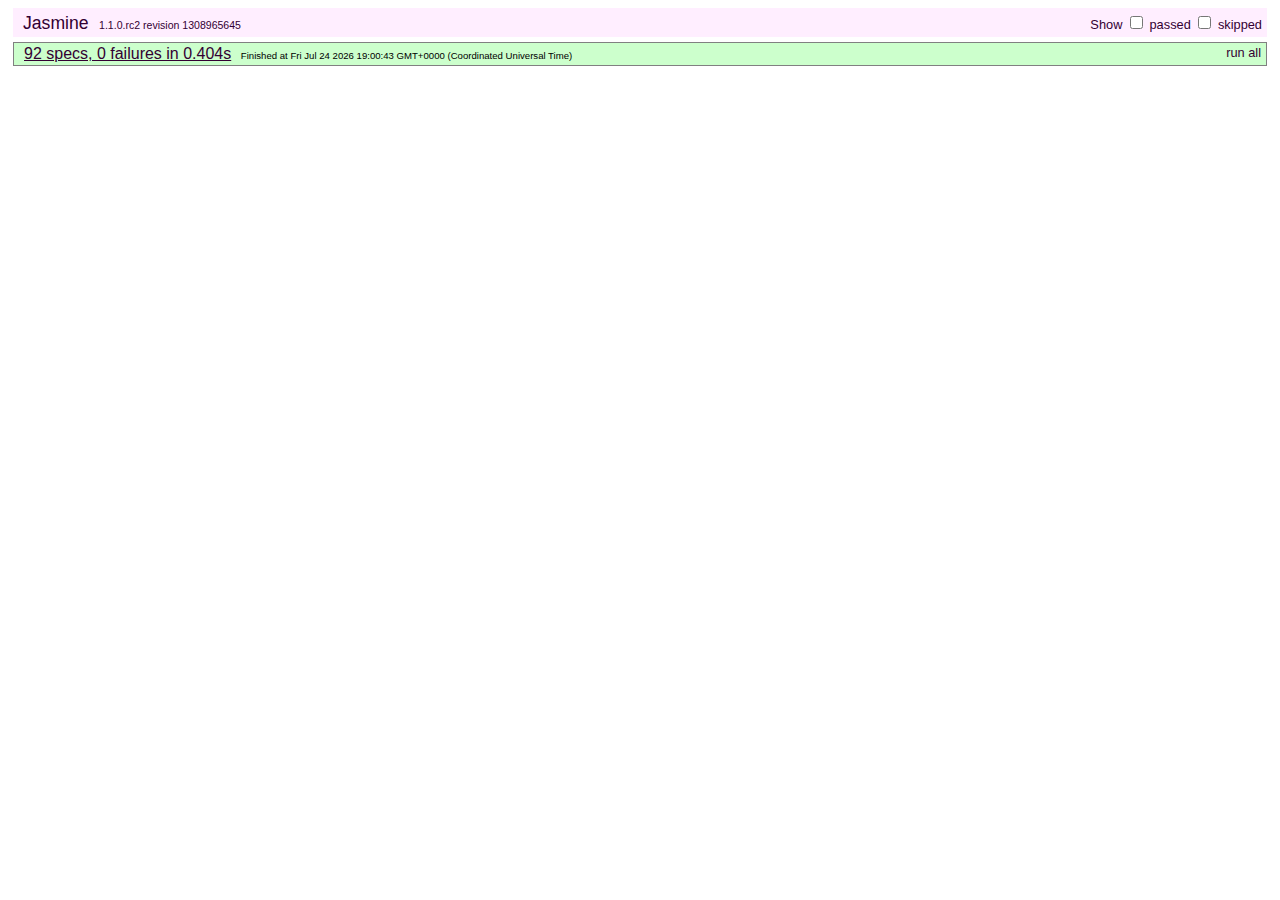
<file: test/index.html>
<!DOCTYPE HTML PUBLIC "-//W3C//DTD HTML 4.01 Transitional//EN"
  "http://www.w3.org/TR/html4/loose.dtd">
<html>
<head>
	<title>deck.js - Jasmine Test Runner</title>
	<link rel="stylesheet" type="text/css" href="lib/jasmine.css">
	<script type="text/javascript" src="../modernizr.custom.js"></script>
	<script type="text/javascript" src="lib/jasmine.js"></script>
	<script type="text/javascript" src="lib/jasmine-html.js"></script>
	<script src="../jquery-1.7.min.js"></script>
	<script type="text/javascript" src="lib/jasmine-jquery.js"></script>

	<!-- include source files here... -->
	<script type="text/javascript" src="../core/deck.core.js"></script>
	<script type="text/javascript" src="../extensions/hash/deck.hash.js"></script>
	<script type="text/javascript" src="../extensions/menu/deck.menu.js"></script>
	<script type="text/javascript" src="../extensions/goto/deck.goto.js"></script>
	<script type="text/javascript" src="../extensions/status/deck.status.js"></script>
	<script type="text/javascript" src="../extensions/navigation/deck.navigation.js"></script>
	<script type="text/javascript" src="../extensions/scale/deck.scale.js"></script>

	<!-- include spec files here... -->
	<script type="text/javascript" src="settings.js"></script>
	<script type="text/javascript" src="spec.core.js"></script>
	<script type="text/javascript" src="spec.menu.js"></script>
	<script type="text/javascript" src="spec.goto.js"></script>
	<script type="text/javascript" src="spec.navigation.js"></script>
	<script type="text/javascript" src="spec.hash.js"></script>
	<script type="text/javascript" src="spec.status.js"></script>
	<script type="text/javascript" src="spec.scale.js"></script>
</head>

<body>
<script type="text/javascript">
	jasmine.getEnv().addReporter(new jasmine.TrivialReporter());
	jasmine.getEnv().execute();
</script>
</body>
</html>
</file>
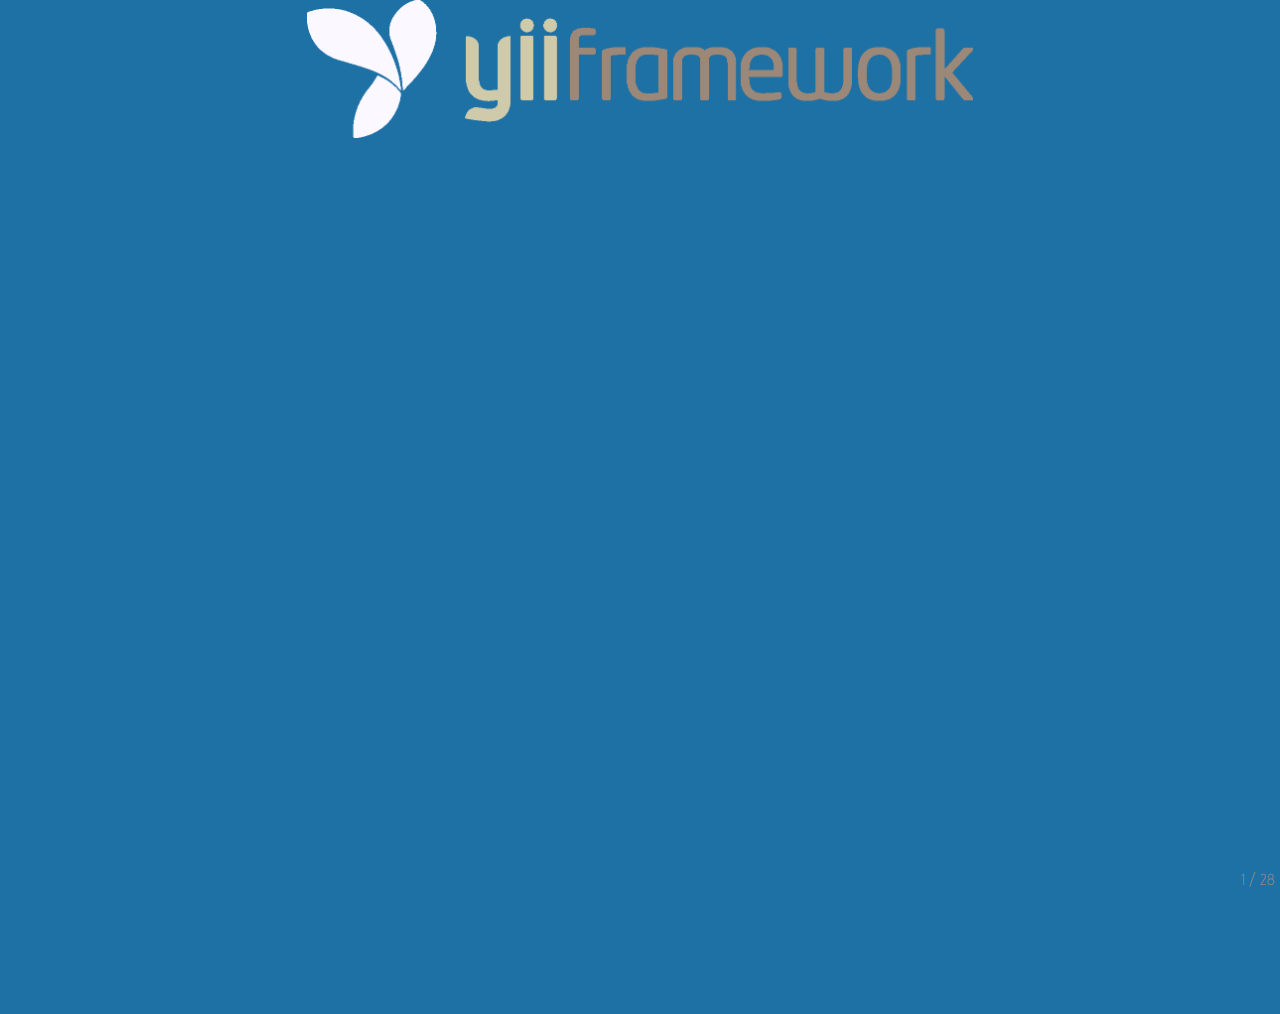
<file: introduction/index.02.html>
<!DOCTYPE html>
<!--[if lt IE 7]> <html class="no-js ie6" lang="en"> <![endif]-->
<!--[if IE 7]>    <html class="no-js ie7" lang="en"> <![endif]-->
<!--[if IE 8]>    <html class="no-js ie8" lang="en"> <![endif]-->
<!--[if gt IE 8]><!-->  <html class="no-js" lang="en"> <!--<![endif]-->
<head>
	<meta charset="utf-8">
	<meta http-equiv="X-UA-Compatible" content="IE=edge,chrome=1">
	
	<title>Getting Started with deck.js</title>
	
	<meta name="description" content="A jQuery library for modern HTML presentations">
	<meta name="author" content="Caleb Troughton">
	<meta name="viewport" content="width=1024, user-scalable=no">
	<link href='http://fonts.googleapis.com/css?family=Advent+Pro:400,700' rel='stylesheet' type='text/css'>
	<!-- Core and extension CSS files -->
	<link rel="stylesheet" href="../core/deck.core.css">
	<link rel="stylesheet" href="../extensions/goto/deck.goto.css">
	<link rel="stylesheet" href="../extensions/menu/deck.menu.css">
	<link rel="stylesheet" href="../extensions/navigation/deck.navigation.css">
	<link rel="stylesheet" href="../extensions/status/deck.status.css">
	<link rel="stylesheet" href="../extensions/hash/deck.hash.css">
	
	<!-- Style theme. More available in /themes/style/ or create your own. -->
	<link rel="stylesheet" href="../themes/style/yii.css">
	
	<!-- Transition theme. More available in /themes/transition/ or create your own. -->
	<link rel="stylesheet" href="../themes/transition/horizontal-slide.css">
	
	<script src="../modernizr.custom.js"></script>
</head>

<body class="deck-container">

<!-- Begin slides -->
<section class="slide red" id="title-slide">
    <img src="../yii-bw-inthemix.png" alt="Yii framework" id="logo" />
</section>

<section class="slide red" id="four-to-the-floor">
    <h2>PHP5 framework best for developing Web 2 Applications</h2>
	<ul class="heavy">
		<li>MVC</li>
		<li>OOP</li>
		<li>DRY</li>
        <li>BSD</li>
	</ul>
</section>

<section class="slide oil" id="history">
    <h2>Historic</h2>
    <h3>Progress</h3>
    <ul class="small">
        <li>1.0, December 3, 2008</li>
        <li>1.1.0, January 10, 2010</li>
        <li>2.0 Alpha verions, ~March 2012</li>
    </ul>
    <div class="slide" style="margin-top: 2em;">
        <h3>Development team</h3>
        <ul class="small">
            <li>7 members</li>
            <li>~50 Translator (+15 languages)</li>
        </ul>
    </div>
</section>

<section class="slide" id="good-parts">
	<h2>Another PHP framework...</h2>
    <ul class="medium">
        <li class="slide">Prado</li>
        <li class="slide">Ruby on Rails</li>
        <li class="slide">Symfony</li>
        <li class="slide">Joomla</li>
        <li class="slide">Java, C#</li>
    </ul>
</section>

<section class="slide" id="features">
	<h2>Everybody <span class="white">&#10084;</span> features!!!</h2>
    <ul class="small">
        <li>DAO, AR, DB Migration</li>
        <li>jQuery integration</li>
        <li>RBAC</li>
        <li>I18N, L10N</li>
        <li>Cache</li>
        <li>Error, Log</li>
        <li>Security</li>
        <li>PHPUnit &amp; Selenium</li>
        <li>Code generation</li>
    </ul>
</section>

<section class="slide" id="bootstrap">
    <h2>Bootstrap</h2>
	<pre><code>http://example.com/<span class="h-index">index.php</span><span class="h-request">?r=<span class="h-controller">post</span>/<span class="h-action">show</span>&id=1</span> <span class="h-url">(http://www.example.com<span class="h-request">/yii-rocks</span>)</span></pre></code>
    <div class="medium">
        <div class="slide box" id="index"><span>index</span><span class="helper" style="margin-left:0px;">.php</span></div>
        <div class="slide box" id="application">
            <div class="head">app<span class="more"> &lt;&nbsp; </span></div>
            <div class="slide helper" id="request">request</div>
            <div class="slide helper" id="urlmanager">urlmanager</div>
        </div>
        <br/>
        <div class="slide box" id="controller">
            controller
            <ul>
            <li class="slide" id="filter">filters</li>
            <li class="slide" id="action">action</li>
            </ul>
        </div>
        <div class="slide box" id="model">model</div>
        <div class="slide box" id="view">
            <div class="head">view<span class="more">&nbsp;</span></div>
            <div class="slide helper">widget</div>
            <div class="slide helper">layout</div>
        </div>
    </div>
</section>

<!--<section class="slide" id="actionshow">
	<h2>Show <span class="blur">some</span> action</h2>
    <pre><code>public function <span class="h-action">actionShow($id)</span>
{
    <span class="h-model">$model = Post::model()-&gt;findByPk($id);</span>
    <span class="h-exception">if($model == null)
         throw new CHttpException('404', 'Post not found');</span>
    <span class="h-view">$this-&gt;render('view', array('post'=&gt;$model));</span>
}</code></pre>
    <div class="slide" id="model"></div>
    <div class="slide" id="exception"></div>
    <div class="slide" id="view"></div>
</section>-->

<section class="slide" id="community">
	<h2>You will not be alone</h2>
    <div id="resources">
        <h3>Resources</h3>
        <ul class="medium">
            <li>Forum</li>
            <li>Freenode #yii</li>
            <li>Wiki</li>
            <li>Podcast</li>
        </ul>
    </div>
    <br/>
    <div class="slide" id="quotes">
        <h3>Quotes and stories</h3>
        <ul class="small">
            <li>"Community is not a help desk"</li>
            <li class="slide">"From svn to github"</li>
            <li class="slide">"There not so may examples"</li>
            <li class="slide">"Mass assigment hack on github"</li>
        </ul>
    </div>
</section>

<!-- deck.navigation snippet -->
<a href="#" class="deck-prev-link" title="Previous">&#8592;</a>
<a href="#" class="deck-next-link" title="Next">&#8594;</a>

<!-- deck.status snippet -->
<p class="deck-status">
	<span class="deck-status-current"></span>
	/
	<span class="deck-status-total"></span>
</p>

<!-- deck.goto snippet -->
<form action="." method="get" class="goto-form">
	<label for="goto-slide">Go to slide:</label>
	<input type="text" name="slidenum" id="goto-slide" list="goto-datalist">
	<datalist id="goto-datalist"></datalist>
	<input type="submit" value="Go">
</form>

<!-- deck.hash snippet -->
<a href="." title="Permalink to this slide" class="deck-permalink">#</a>


<!-- Grab CDN jQuery, with a protocol relative URL; fall back to local if offline -->
<script src="//ajax.aspnetcdn.com/ajax/jQuery/jquery-1.7.min.js"></script>
<script>window.jQuery || document.write('<script src="../jquery-1.7.min.js"><\/script>')</script>
<!--<script src="../jquery.airport-1.1.source.js"></script>-->

<!-- Deck Core and extensions -->
<script src="../core/deck.core.js"></script>
<script src="../extensions/hash/deck.hash.js"></script>
<script src="../extensions/menu/deck.menu.js"></script>
<script src="../extensions/goto/deck.goto.js"></script>
<script src="../extensions/status/deck.status.js"></script>
<script src="../extensions/navigation/deck.navigation.js"></script>

<!-- Initialize the deck -->
<script>
$(function() {
	$.deck('.slide');
    /**var bgColors = [];
    var c=0;
    $('.slide').each(function() {
        bgColors[c]=$(this).css('background-color');
        c++;
    });**/
    $(document).bind('deck.change',function(event,from,to){

    });
});
</script>

</body>
</html>
</file>
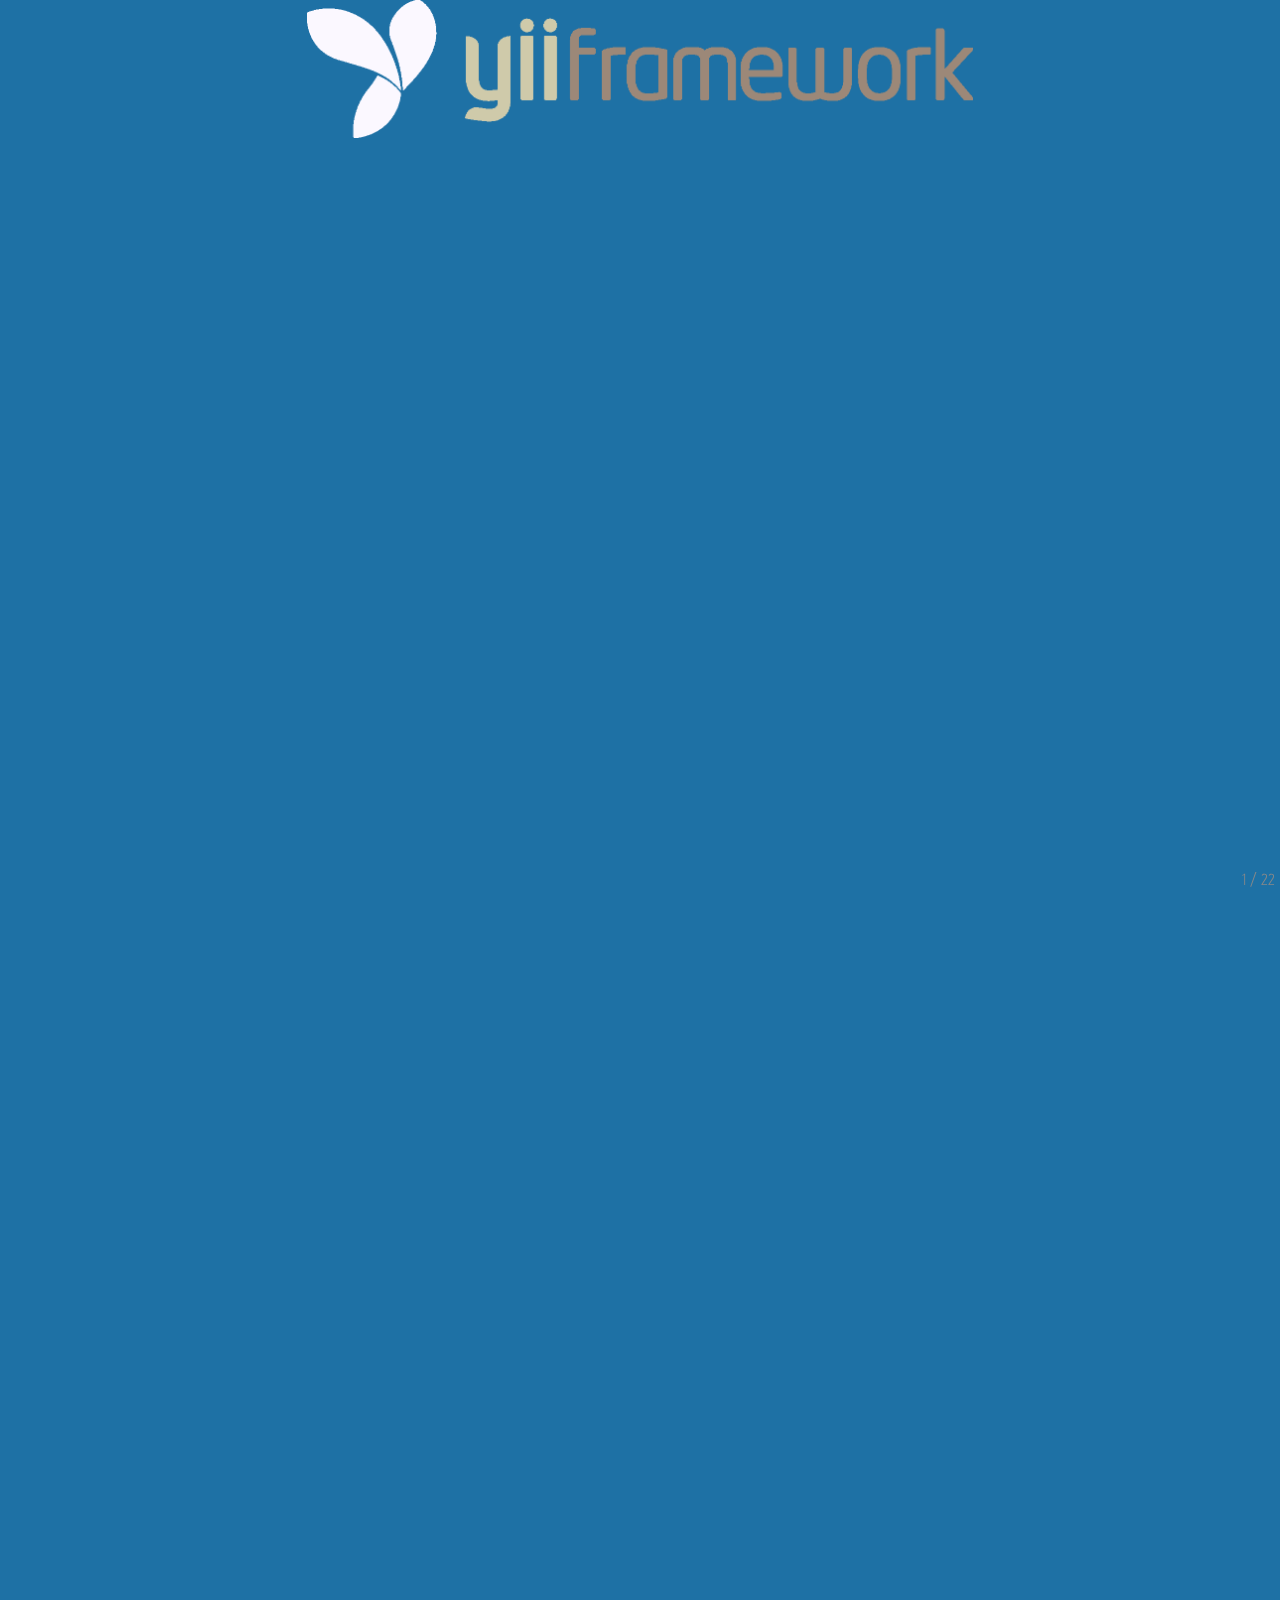
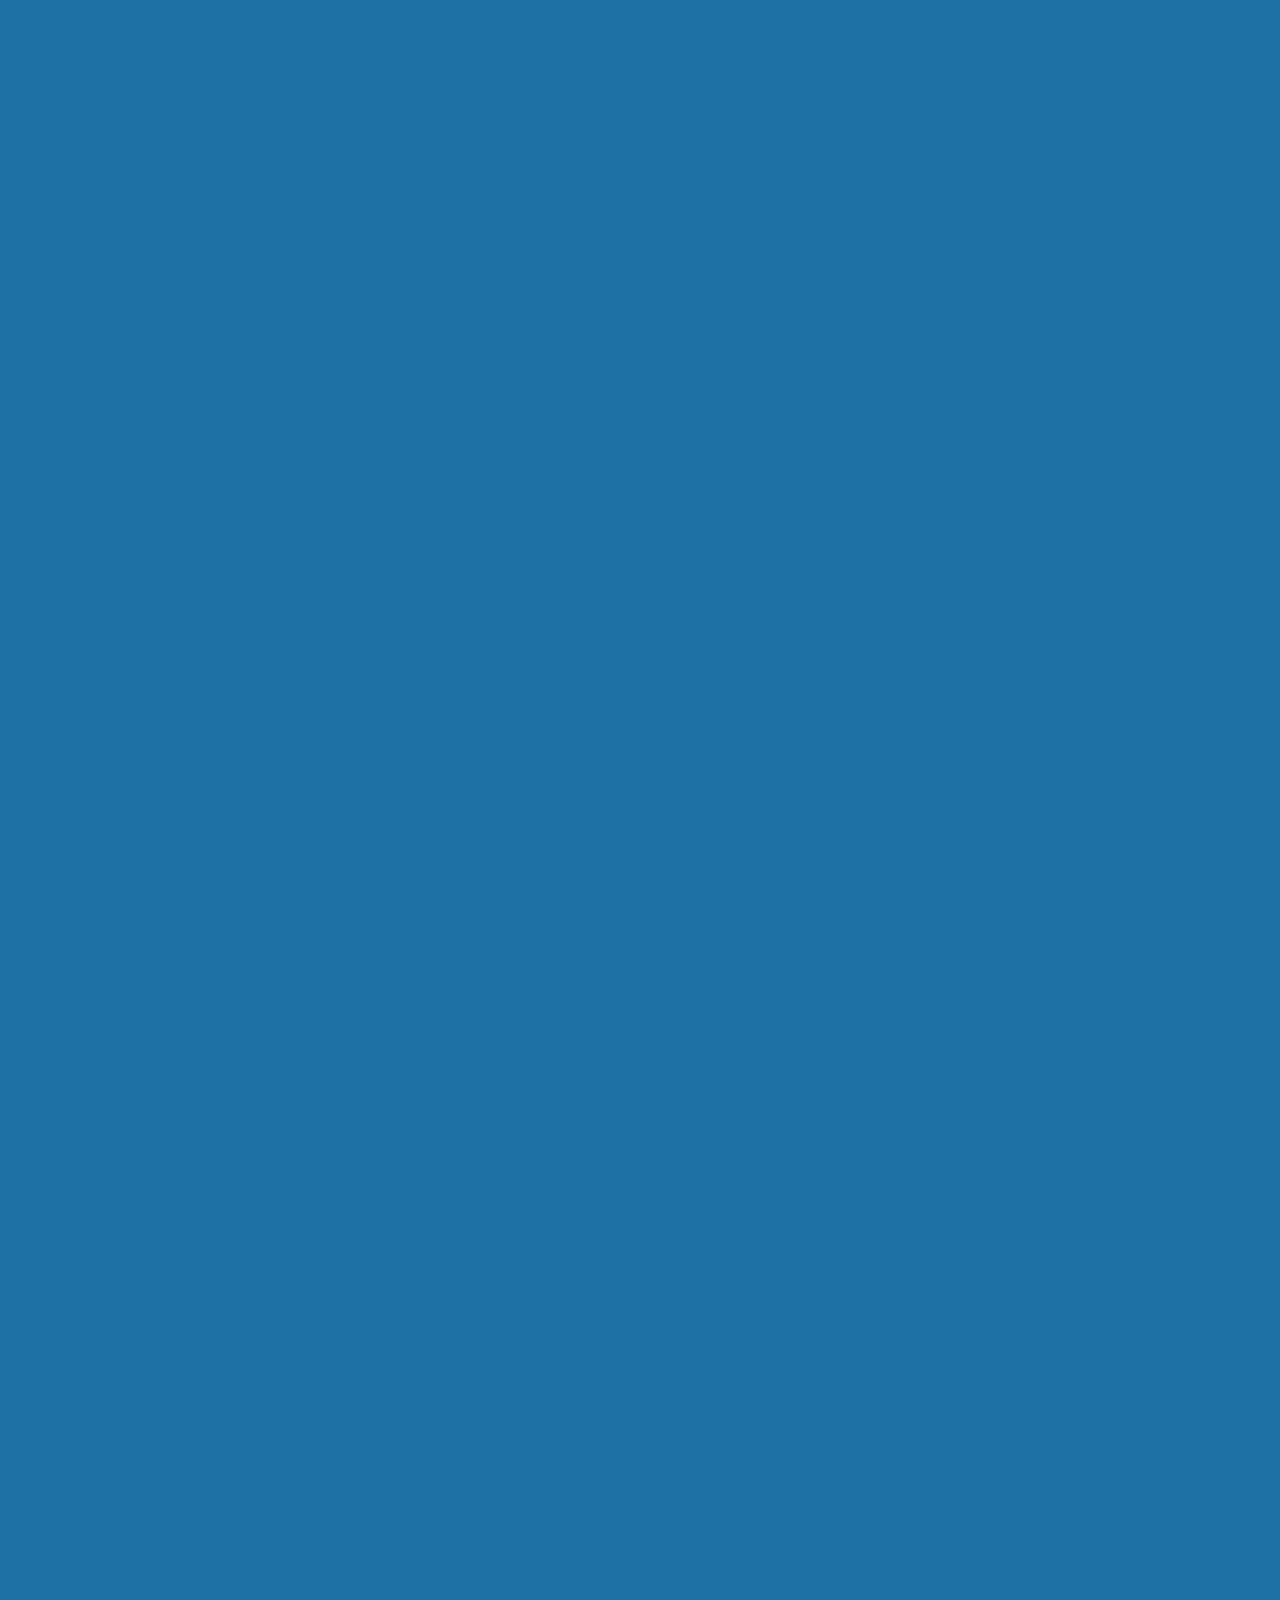
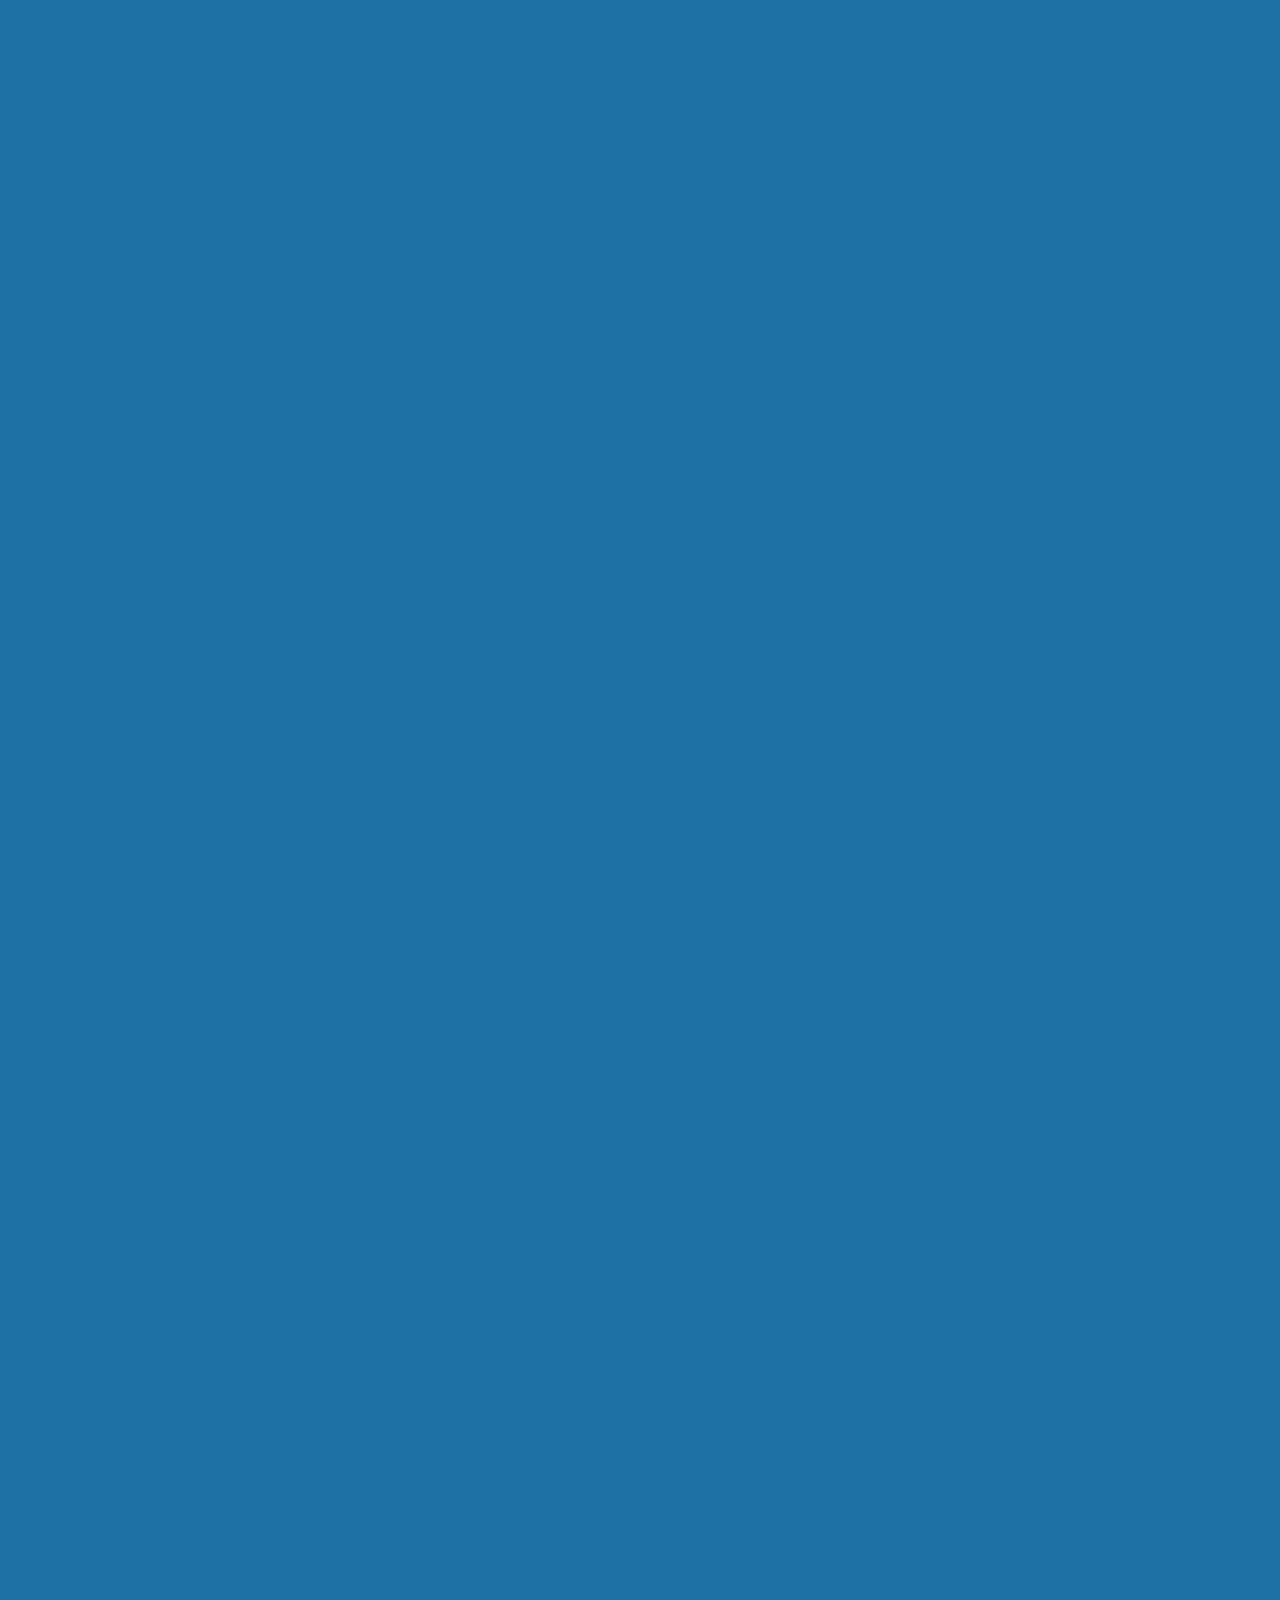
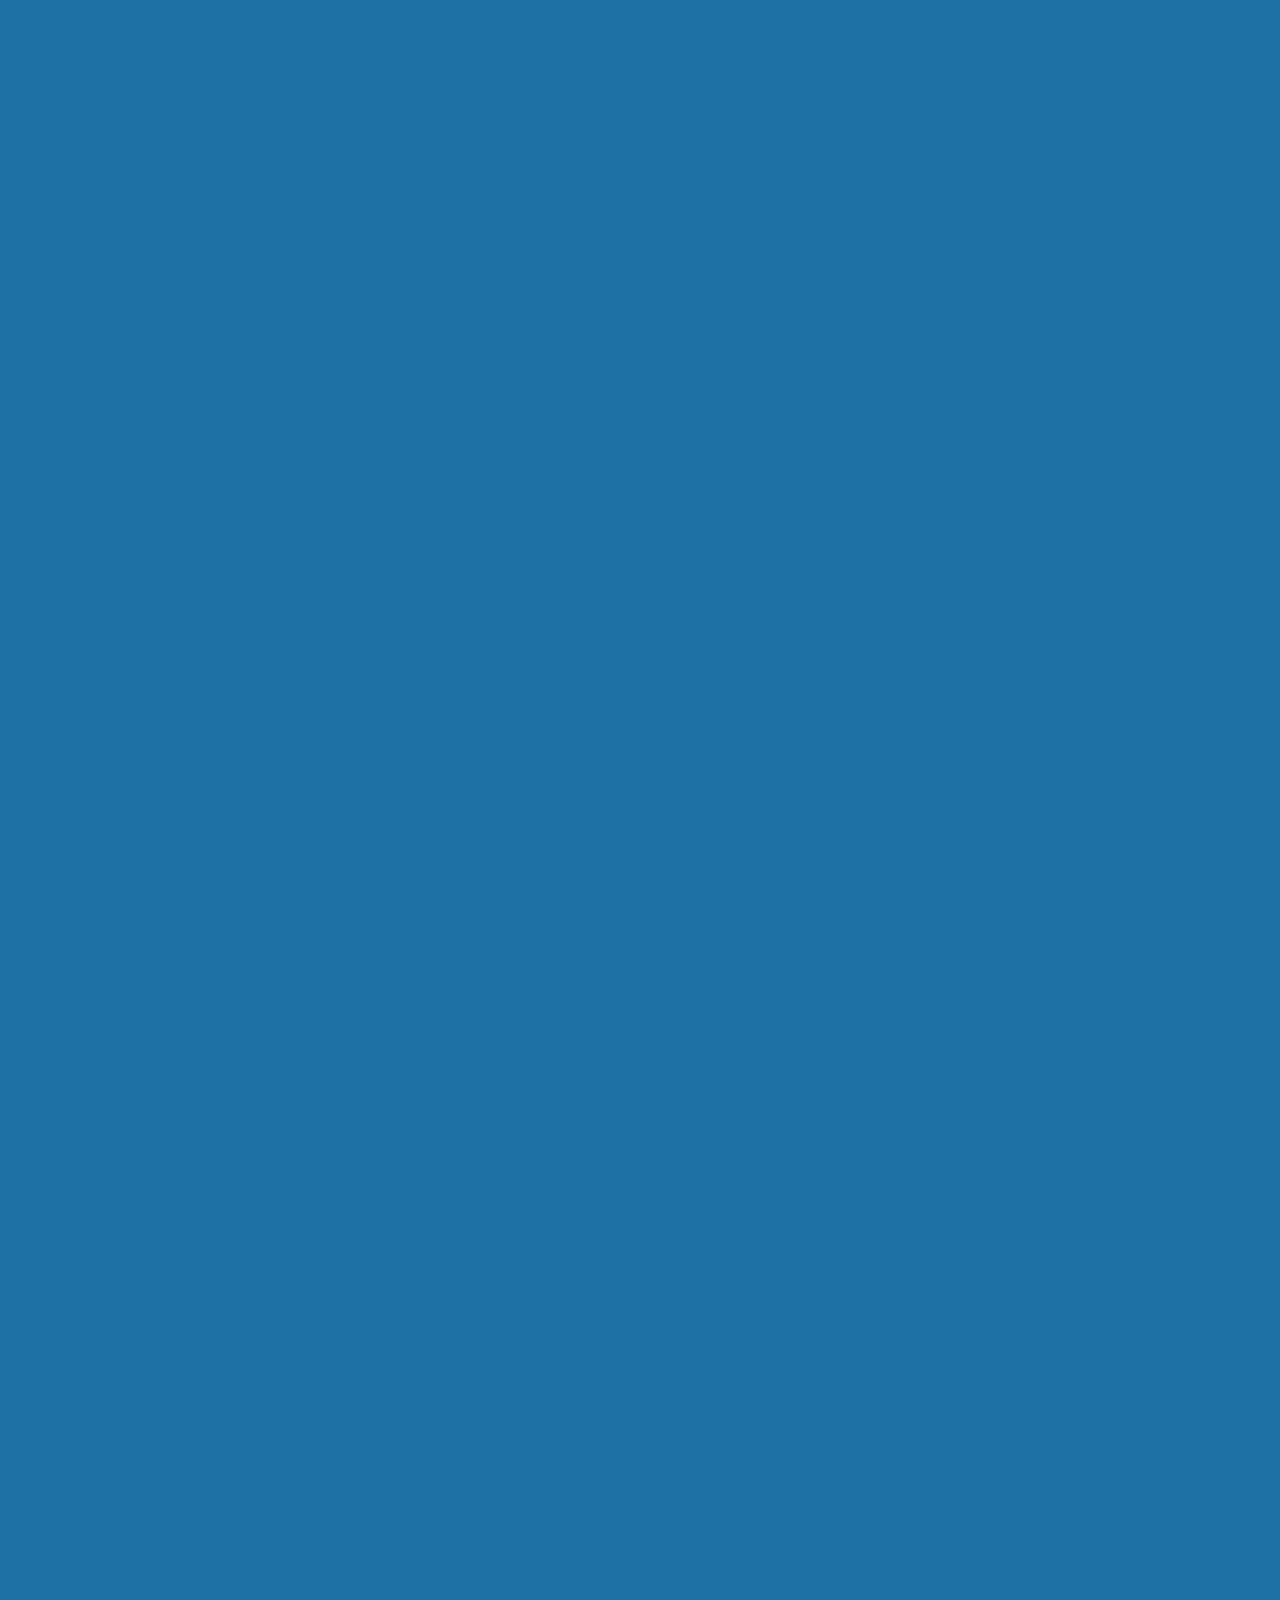
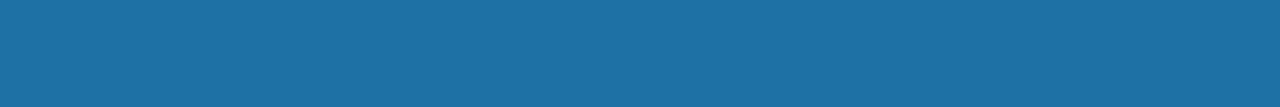
<file: introduction/index01.html>
<!DOCTYPE html>
<!--[if lt IE 7]> <html class="no-js ie6" lang="en"> <![endif]-->
<!--[if IE 7]>    <html class="no-js ie7" lang="en"> <![endif]-->
<!--[if IE 8]>    <html class="no-js ie8" lang="en"> <![endif]-->
<!--[if gt IE 8]><!-->  <html class="no-js" lang="en"> <!--<![endif]-->
<head>
	<meta charset="utf-8">
	<meta http-equiv="X-UA-Compatible" content="IE=edge,chrome=1">
	
	<title>Getting Started with deck.js</title>
	
	<meta name="description" content="A jQuery library for modern HTML presentations">
	<meta name="author" content="Caleb Troughton">
	<meta name="viewport" content="width=1024, user-scalable=no">
	<link href='http://fonts.googleapis.com/css?family=Advent+Pro:400,700' rel='stylesheet' type='text/css'>
	<!-- Core and extension CSS files -->
	<link rel="stylesheet" href="../core/deck.core.css">
	<link rel="stylesheet" href="../extensions/goto/deck.goto.css">
	<link rel="stylesheet" href="../extensions/menu/deck.menu.css">
	<link rel="stylesheet" href="../extensions/navigation/deck.navigation.css">
	<link rel="stylesheet" href="../extensions/status/deck.status.css">
	<link rel="stylesheet" href="../extensions/hash/deck.hash.css">
	
	<!-- Style theme. More available in /themes/style/ or create your own. -->
	<link rel="stylesheet" href="../themes/style/yii.css">
	
	<!-- Transition theme. More available in /themes/transition/ or create your own. -->
	<link rel="stylesheet" href="../themes/transition/horizontal-slide.css">
	
	<script src="../modernizr.custom.js"></script>
</head>

<body class="deck-container">

<!-- Begin slides -->
<section class="slide red" id="title-slide">
    <img src="../yii-bw-inthemix.png" alt="Yii framework" id="logo" />
</section>

<section class="slide red" id="four-to-the-floor">
    <h2>PHP5 framework best for developing Web 2 Applications</h2>
	<ul class="heavy">
		<li>MVC</li>
		<li>OOP</li>
		<li>DRY</li>
        <li>BSD</li>
	</ul>
</section>

<section class="slide oil" id="history">
    <h2>Historic</h2>
    <ul>
        <li>Yii 1.0 December 3, 2008</li>
        <li>Yii 1.1.0  January 10, 2010</li>
        <li>Yii 2.0 alpha verions released March 2012 (not guarantee)</li>
    </ul>
    <div>
        <h3>Development team</h3>
        <ul>
            <li>Current Development team: 7 members</li>
            <li>~50 Translator (+15 languages)</li>
        </ul>
        <h4>Priority</h4>
        <ul>
            <li>Stability</li>
            <li>Reliability</li>
            <li>Consistent style</li>
        </ul>
    </div>
</section>

<section class="slide" id="good-parts">
	<h2>Another PHP framework...</h2>
    <ul class="heavy">
        <li>Prado, the major source of ideas for Yii. (2004 nothing was out there)</li>
        <li>Ruby on Rails, Convention over configuration, active record design pattern for its ORM layer. (...)
        <li>Symfony, filter design and plug-in architecture</li>
        <li>Joomla, modular design and message translation scheme</li>
        <li>Java, C# (...) </li>
    </ul>
</section>

<section class="slide" id="features">
	<h2>Everybody loves features!!!</h2>
    <ul>
        <li>DAO, Query Builder, Active Record, DB Migration</li>
        <li>jQuery integration</li>
        <li>RBAC, Authentication and authorization.</li>
        <li>Internationalization (I18N) and localization (L10N)</li>
        <li>Layered caching scheme</li>
        <li>Error handling and logging</li>
        <li>Security</li>
        <li>Unit and functionality testing ( PPHUnit &amp; Selenium )</li>
        <li>Automatic code generation</li>
    </ul>
</section>

<section class="slide" id="bootstrap">
    <h2>Bootstrap</h2>
	<pre><code>http://example.com/<span class="h-index">index.php</span><span class="h-request">?r=<span class="h-controller">post</span>/<span class="h-action">show</span>&id=1</span> <span class="h-url">(http://www.example.com<span class="h-request">/yii-rocks</span>)</span></pre></code>
    <div class="medium">
        <div class="slide box" id="index">index.php</div>
        <div class="slide box" id="application">
            <div class="head">application<span class="more"> &lt;&nbsp; </span></div>
            <div class="slide helper" id="request">request</div>
            <div class="slide helper" id="urlmanager">urlmanager</div>
        </div>
        <div class="slide box" id="controller">
            <div>controller</div>
            <ul>
            <li class="slide" id="filter">filters</li>
            <li class="slide" id="action">action</li>
            </ul>
        </div>
        <div class="slide box" id="model">model</div>
        <div class="slide box" id="view">
            <div class="head">view<span class="more"> {&nbsp;</span></div>
            <div class="slide helper">widget</div>
            <div class="slide helper">layout</div>
        </div>
    </div>
</section>

<section class="slide" id="actionshow">
	<h2>Show <span class="blur">some</span> action</h2>
    <pre><code>public function <span class="h-action">actionShow($id)</span>
{
    <span class="h-model">$model = Post::model()-&gt;findByPk($id);</span>
    <span class="h-exception">if($model == null)
         throw new CHttpException('404', 'Post not found');</span>
    <span class="h-view">$this-&gt;render('view', array('post'=&gt;$model));</span>
}</code></pre>
    <div class="slide" id="model"></div>
    <div class="slide" id="exception"></div>
    <div class="slide" id="view"></div>
</section>

<section class="slide" id="community">
	<h2>I want you</h2>
</section>

<!-- deck.navigation snippet -->
<a href="#" class="deck-prev-link" title="Previous">&#8592;</a>
<a href="#" class="deck-next-link" title="Next">&#8594;</a>

<!-- deck.status snippet -->
<p class="deck-status">
	<span class="deck-status-current"></span>
	/
	<span class="deck-status-total"></span>
</p>

<!-- deck.goto snippet -->
<form action="." method="get" class="goto-form">
	<label for="goto-slide">Go to slide:</label>
	<input type="text" name="slidenum" id="goto-slide" list="goto-datalist">
	<datalist id="goto-datalist"></datalist>
	<input type="submit" value="Go">
</form>

<!-- deck.hash snippet -->
<a href="." title="Permalink to this slide" class="deck-permalink">#</a>


<!-- Grab CDN jQuery, with a protocol relative URL; fall back to local if offline -->
<script src="//ajax.aspnetcdn.com/ajax/jQuery/jquery-1.7.min.js"></script>
<script>window.jQuery || document.write('<script src="../jquery-1.7.min.js"><\/script>')</script>
<!--<script src="../jquery.airport-1.1.source.js"></script>-->

<!-- Deck Core and extensions -->
<script src="../core/deck.core.js"></script>
<script src="../extensions/hash/deck.hash.js"></script>
<script src="../extensions/menu/deck.menu.js"></script>
<script src="../extensions/goto/deck.goto.js"></script>
<script src="../extensions/status/deck.status.js"></script>
<script src="../extensions/navigation/deck.navigation.js"></script>

<!-- Initialize the deck -->
<script>
$(function() {
	$.deck('.slide');
    /**var bgColors = [];
    var c=0;
    $('.slide').each(function() {
        bgColors[c]=$(this).css('background-color');
        c++;
    });**/
    $(document).bind('deck.change',function(event,from,to){

    });
});
</script>

</body>
</html>
</file>
<file: test/lib/jasmine.css>
body {
  font-family: "Helvetica Neue Light", "Lucida Grande", "Calibri", "Arial", sans-serif;
}


.jasmine_reporter a:visited, .jasmine_reporter a {
  color: #303; 
}

.jasmine_reporter a:hover, .jasmine_reporter a:active {
  color: blue; 
}

.run_spec {
  float:right;
  padding-right: 5px;
  font-size: .8em;
  text-decoration: none;
}

.jasmine_reporter {
  margin: 0 5px;
}

.banner {
  color: #303;
  background-color: #fef;
  padding: 5px;
}

.logo {
  float: left;
  font-size: 1.1em;
  padding-left: 5px;
}

.logo .version {
  font-size: .6em;
  padding-left: 1em;
}

.runner.running {
  background-color: yellow;
}


.options {
  text-align: right;
  font-size: .8em;
}




.suite {
  border: 1px outset gray;
  margin: 5px 0;
  padding-left: 1em;
}

.suite .suite {
  margin: 5px; 
}

.suite.passed {
  background-color: #dfd;
}

.suite.failed {
  background-color: #fdd;
}

.spec {
  margin: 5px;
  padding-left: 1em;
  clear: both;
}

.spec.failed, .spec.passed, .spec.skipped {
  padding-bottom: 5px;
  border: 1px solid gray;
}

.spec.failed {
  background-color: #fbb;
  border-color: red;
}

.spec.passed {
  background-color: #bfb;
  border-color: green;
}

.spec.skipped {
  background-color: #bbb;
}

.messages {
  border-left: 1px dashed gray;
  padding-left: 1em;
  padding-right: 1em;
}

.passed {
  background-color: #cfc;
  display: none;
}

.failed {
  background-color: #fbb;
}

.skipped {
  color: #777;
  background-color: #eee;
  display: none;
}


/*.resultMessage {*/
  /*white-space: pre;*/
/*}*/

.resultMessage span.result {
  display: block;
  line-height: 2em;
  color: black;
}

.resultMessage .mismatch {
  color: black;
}

.stackTrace {
  white-space: pre;
  font-size: .8em;
  margin-left: 10px;
  max-height: 5em;
  overflow: auto;
  border: 1px inset red;
  padding: 1em;
  background: #eef;
}

.finished-at {
  padding-left: 1em;
  font-size: .6em;
}

.show-passed .passed,
.show-skipped .skipped {
  display: block;
}


#jasmine_content {
  position:fixed;
  right: 100%;
}

.runner {
  border: 1px solid gray;
  display: block;
  margin: 5px 0;
  padding: 2px 0 2px 10px;
}
</file>
<file: core/deck.core.css>
html {
  height: 100%;
}

.deck-container {
  position: relative;
  height: 100%;
  width: 70%;
  margin: 0 auto;
  padding: 0 48px;
  font-size: 16px;
  line-height: 1.25;
  overflow: hidden;
  /* Resets and base styles from HTML5 Boilerplate */
  /* End HTML5 Boilerplate adaptations */
}
.js .deck-container {
  visibility: hidden;
}
.ready .deck-container {
  visibility: visible;
}
.touch .deck-container {
  -webkit-text-size-adjust: none;
}
.deck-container div, .deck-container span, .deck-container object, .deck-container iframe,
.deck-container h1, .deck-container h2, .deck-container h3, .deck-container h4, .deck-container h5, .deck-container h6, .deck-container p, .deck-container blockquote, .deck-container pre,
.deck-container abbr, .deck-container address, .deck-container cite, .deck-container code, .deck-container del, .deck-container dfn, .deck-container em, .deck-container img, .deck-container ins, .deck-container kbd, .deck-container q, .deck-container samp,
.deck-container small, .deck-container strong, .deck-container sub, .deck-container sup, .deck-container var, .deck-container b, .deck-container i, .deck-container dl, .deck-container dt, .deck-container dd, .deck-container ol, .deck-container ul, .deck-container li,
.deck-container fieldset, .deck-container form, .deck-container label, .deck-container legend,
.deck-container table, .deck-container caption, .deck-container tbody, .deck-container tfoot, .deck-container thead, .deck-container tr, .deck-container th, .deck-container td,
.deck-container article, .deck-container aside, .deck-container canvas, .deck-container details, .deck-container figcaption, .deck-container figure,
.deck-container footer, .deck-container header, .deck-container hgroup, .deck-container menu, .deck-container nav, .deck-container section, .deck-container summary,
.deck-container time, .deck-container mark, .deck-container audio, .deck-container video {
  margin: 0;
  padding: 0;
  border: 0;
  font-size: 100%;
  font: inherit;
  vertical-align: baseline;
}
.deck-container article, .deck-container aside, .deck-container details, .deck-container figcaption, .deck-container figure,
.deck-container footer, .deck-container header, .deck-container hgroup, .deck-container menu, .deck-container nav, .deck-container section {
  display: block;
}
.deck-container blockquote, .deck-container q {
  quotes: none;
}
.deck-container blockquote:before, .deck-container blockquote:after, .deck-container q:before, .deck-container q:after {
  content: "";
  content: none;
}
.deck-container ins {
  background-color: #ff9;
  color: #000;
  text-decoration: none;
}
.deck-container mark {
  background-color: #ff9;
  color: #000;
  font-style: italic;
  font-weight: bold;
}
.deck-container del {
  text-decoration: line-through;
}
.deck-container abbr[title], .deck-container dfn[title] {
  border-bottom: 1px dotted;
  cursor: help;
}
.deck-container table {
  border-collapse: collapse;
  border-spacing: 0;
}
.deck-container hr {
  display: block;
  height: 1px;
  border: 0;
  border-top: 1px solid #ccc;
  margin: 1em 0;
  padding: 0;
}
.deck-container input, .deck-container select {
  vertical-align: middle;
}
.deck-container select, .deck-container input, .deck-container textarea, .deck-container button {
  font: 99% sans-serif;
}
.deck-container pre, .deck-container code, .deck-container kbd, .deck-container samp {
  font-family: monospace, sans-serif;
}
.deck-container a {
  -webkit-tap-highlight-color: rgba(0, 0, 0, 0);
}
.deck-container a:hover, .deck-container a:active {
  outline: none;
}
.deck-container ul, .deck-container ol {
  margin-left: 2em;
  vertical-align: top;
}
.deck-container ol {
  list-style-type: decimal;
}
.deck-container nav ul, .deck-container nav li {
  margin: 0;
  list-style: none;
  list-style-image: none;
}
.deck-container small {
  font-size: 85%;
}
.deck-container strong, .deck-container th {
  font-weight: bold;
}
.deck-container td {
  vertical-align: top;
}
.deck-container sub, .deck-container sup {
  font-size: 75%;
  line-height: 0;
  position: relative;
}
.deck-container sup {
  top: -0.5em;
}
.deck-container sub {
  bottom: -0.25em;
}
.deck-container textarea {
  overflow: auto;
}
.ie6 .deck-container legend, .ie7 .deck-container legend {
  margin-left: -7px;
}
.deck-container input[type="radio"] {
  vertical-align: text-bottom;
}
.deck-container input[type="checkbox"] {
  vertical-align: bottom;
}
.ie7 .deck-container input[type="checkbox"] {
  vertical-align: baseline;
}
.ie6 .deck-container input {
  vertical-align: text-bottom;
}
.deck-container label, .deck-container input[type="button"], .deck-container input[type="submit"], .deck-container input[type="image"], .deck-container button {
  cursor: pointer;
}
.deck-container button, .deck-container input, .deck-container select, .deck-container textarea {
  margin: 0;
}
.deck-container input:invalid, .deck-container textarea:invalid {
  border-radius: 1px;
  -moz-box-shadow: 0px 0px 5px red;
  -webkit-box-shadow: 0px 0px 5px red;
  box-shadow: 0px 0px 5px red;
}
.deck-container input:invalid .no-boxshadow, .deck-container textarea:invalid .no-boxshadow {
  background-color: #f0dddd;
}
.deck-container button {
  width: auto;
  overflow: visible;
}
.ie7 .deck-container img {
  -ms-interpolation-mode: bicubic;
}
.deck-container, .deck-container select, .deck-container input, .deck-container textarea {
  color: #444;
}
.deck-container a {
  color: #607890;
}
.deck-container a:hover, .deck-container a:focus {
  color: #036;
}
.deck-container a:link {
  -webkit-tap-highlight-color: #fff;
}
.deck-container.deck-loading {
  display: none;
}

.slide {
  width: auto;
  min-height: 100%;
  position: relative;
}
.slide h1 {
  font-size: 4.5em;
}
.slide h1, .slide .vcenter {
  font-weight: bold;
  text-align: center;
  padding-top: 1em;
  max-height: 100%;
}
.csstransforms .slide h1, .csstransforms .slide .vcenter {
  padding: 0 48px;
  position: absolute;
  left: 0;
  right: 0;
  top: 50%;
  -webkit-transform: translate(0, -50%);
  -moz-transform: translate(0, -50%);
  -ms-transform: translate(0, -50%);
  -o-transform: translate(0, -50%);
  transform: translate(0, -50%);
}
.slide .vcenter h1 {
  position: relative;
  top: auto;
  padding: 0;
  -webkit-transform: none;
  -moz-transform: none;
  -ms-transform: none;
  -o-transform: none;
  transform: none;
}
.slide h2 {
  font-size: 2.25em;
  font-weight: bold;
  padding-top: .5em;
  margin: 0 0 .66666em 0;
  border-bottom: 3px solid #888;
}
.slide h3 {
  font-size: 1.4375em;
  font-weight: bold;
  margin-bottom: .30435em;
}
.slide h4 {
  font-size: 1.25em;
  font-weight: bold;
  margin-bottom: .25em;
}
.slide h5 {
  font-size: 1.125em;
  font-weight: bold;
  margin-bottom: .2222em;
}
.slide h6 {
  font-size: 1em;
  font-weight: bold;
}
.slide img, .slide iframe, .slide video {
  display: block;
  max-width: 100%;
}
.slide video, .slide iframe, .slide img {
  display: block;
  margin: 0 auto;
}
.slide p, .slide blockquote, .slide iframe, .slide img, .slide ul, .slide ol, .slide pre, .slide video {
  margin-bottom: 1em;
}
.slide pre {
  white-space: pre;
  white-space: pre-wrap;
  word-wrap: break-word;
  padding: 1em;
  border: 1px solid #888;
}
.slide em {
  font-style: italic;
}
.slide li {
  padding: .25em 0;
  vertical-align: middle;
}

.deck-before, .deck-previous, .deck-next, .deck-after {
  position: absolute;
  left: -999em;
  top: -999em;
}

.deck-current {
  z-index: 2;
}

.slide .slide {
  visibility: hidden;
  position: static;
  min-height: 0;
}

.deck-child-current {
  position: static;
  z-index: 2;
}
.deck-child-current .slide {
  visibility: hidden;
}
.deck-child-current .deck-previous, .deck-child-current .deck-before, .deck-child-current .deck-current {
  visibility: visible;
}

body.deck-container {
  overflow: visible;
}

@media screen and (max-device-width: 480px) {
  /* html { -webkit-text-size-adjust:none; -ms-text-size-adjust:none; } */
}
@media print {
  * {
    background: transparent !important;
    color: black !important;
    text-shadow: none !important;
    filter: none !important;
    -ms-filter: none !important;
    -webkit-box-reflect: none !important;
    -moz-box-reflect: none !important;
    -webkit-box-shadow: none !important;
    -moz-box-shadow: none !important;
    box-shadow: none !important;
  }
  * :before, * :after {
    display: none !important;
  }

  a, a:visited {
    color: #444 !important;
    text-decoration: underline;
  }

  a[href]:after {
    content: " (" attr(href) ")";
  }

  abbr[title]:after {
    content: " (" attr(title) ")";
  }

  .ir a:after, a[href^="javascript:"]:after, a[href^="#"]:after {
    content: "";
  }

  pre, blockquote {
    border: 1px solid #999;
    page-break-inside: avoid;
  }

  thead {
    display: table-header-group;
  }

  tr, img {
    page-break-inside: avoid;
  }

  @page {
    margin: 0.5cm;
}

  p, h2, h3 {
    orphans: 3;
    widows: 3;
  }

  h2, h3 {
    page-break-after: avoid;
  }

  .slide {
    position: static !important;
    visibility: visible !important;
    display: block !important;
    -webkit-transform: none !important;
    -moz-transform: none !important;
    -o-transform: none !important;
    -ms-transform: none !important;
    transform: none !important;
    opacity: 1 !important;
  }

  h1, .vcenter {
    -webkit-transform: none !important;
    -moz-transform: none !important;
    -o-transform: none !important;
    -ms-transform: none !important;
    transform: none !important;
    padding: 0 !important;
    position: static !important;
  }

  .deck-container > .slide {
    page-break-after: always;
  }

  .deck-container {
    width: 100% !important;
    height: auto !important;
    padding: 0 !important;
    display: block !important;
  }

  script {
    display: none;
  }
}
</file>
<file: extensions/goto/deck.goto.css>
.deck-container .goto-form {
  position: absolute;
  z-index: 3;
  bottom: 10px;
  left: 50%;
  height: 1.75em;
  margin: 0 0 0 -9.125em;
  line-height: 1.75em;
  padding: 0.625em;
  display: none;
  background: #ccc;
  overflow: hidden;
}
.borderradius .deck-container .goto-form {
  -webkit-border-radius: 10px;
  -moz-border-radius: 10px;
  border-radius: 10px;
}
.deck-container .goto-form label {
  font-weight: bold;
}
.deck-container .goto-form label, .deck-container .goto-form input {
  display: inline-block;
  font-family: inherit;
}

.deck-goto .goto-form {
  display: block;
}

#goto-slide {
  width: 8.375em;
  margin: 0 0.625em;
  height: 1.4375em;
}

@media print {
  .goto-form, #goto-slide {
    display: none !important;
  }
}
</file>
<file: extensions/menu/deck.menu.css>
.deck-menu .slide {
  background: #eee;
  position: relative;
  left: 0;
  top: 0;
  visibility: visible;
  cursor: pointer;
}
.no-csstransforms .deck-menu > .slide {
  float: left;
  width: 22%;
  height: 22%;
  min-height: 0;
  margin: 1%;
  font-size: 0.22em;
  overflow: hidden;
  padding: 0 0.5%;
}
.csstransforms .deck-menu > .slide {
  -webkit-transform: scale(0.22) !important;
  -moz-transform: scale(0.22) !important;
  -o-transform: scale(0.22) !important;
  -ms-transform: scale(0.22) !important;
  transform: scale(0.22) !important;
  -webkit-transform-origin: 0 0;
  -moz-transform-origin: 0 0;
  -o-transform-origin: 0 0;
  -ms-transform-origin: 0 0;
  transform-origin: 0 0;
  -webkit-box-sizing: border-box;
  -moz-box-sizing: border-box;
  box-sizing: border-box;
  width: 100%;
  height: 100%;
  overflow: hidden;
  padding: 0 48px;
  margin: 12px;
}
.deck-menu iframe, .deck-menu img, .deck-menu video {
  max-width: 100%;
}
.deck-menu .deck-current, .no-touch .deck-menu .slide:hover {
  background: #ddf;
}
.deck-menu.deck-container:hover .deck-prev-link, .deck-menu.deck-container:hover .deck-next-link {
  display: none;
}
</file>
<file: extensions/navigation/deck.navigation.css>
.deck-container .deck-prev-link, .deck-container .deck-next-link {
  display: none;
  position: absolute;
  z-index: 3;
  top: 50%;
  width: 32px;
  height: 32px;
  margin-top: -16px;
  font-size: 20px;
  font-weight: bold;
  line-height: 32px;
  vertical-align: middle;
  text-align: center;
  text-decoration: none;
  color: #fff;
  background: #888;
}
.borderradius .deck-container .deck-prev-link, .borderradius .deck-container .deck-next-link {
  -webkit-border-radius: 16px;
  -moz-border-radius: 16px;
  border-radius: 16px;
}
.deck-container .deck-prev-link:hover, .deck-container .deck-prev-link:focus, .deck-container .deck-prev-link:active, .deck-container .deck-prev-link:visited, .deck-container .deck-next-link:hover, .deck-container .deck-next-link:focus, .deck-container .deck-next-link:active, .deck-container .deck-next-link:visited {
  color: #fff;
}
.deck-container .deck-prev-link {
  left: 8px;
}
.deck-container .deck-next-link {
  right: 8px;
}
.deck-container:hover .deck-prev-link, .deck-container:hover .deck-next-link {
  display: block;
}
.deck-container:hover .deck-prev-link.deck-nav-disabled, .touch .deck-container:hover .deck-prev-link, .deck-container:hover .deck-next-link.deck-nav-disabled, .touch .deck-container:hover .deck-next-link {
  display: none;
}

@media print {
  .deck-prev-link, .deck-next-link {
    display: none !important;
  }
}
</file>
<file: extensions/status/deck.status.css>
.deck-container .deck-status {
  position: absolute;
  bottom: 10px;
  right: 5px;
  color: #888;
  z-index: 3;
  margin: 0;
}

body.deck-container .deck-status {
  position: fixed;
}

@media print {
  .deck-status {
    display: none;
  }
}
</file>
<file: extensions/hash/deck.hash.css>
.deck-container .deck-permalink {
  display: none;
  position: absolute;
  z-index: 4;
  bottom: 30px;
  right: 0;
  width: 48px;
  text-align: center;
}

.no-history .deck-container:hover .deck-permalink {
  display: block;
}
</file>
<file: themes/style/yii.css>
body { 
    font-family: 'Advent Pro', sans-serif;
}
.white {
    color: #F0F0F0;
}
.blur { 
    color: #D95D30;
}

.slide h2 { 
    color: #F0AB56;
    border-bottom: 3px solid #D95D30;
}

#logo-container { 
    margin: 260px auto 1em;
    width: 700px; 
}
#logo {
    height: 138px;
    /**position: relative;**/
    /**top: 38px;**/
}
ul.small {
    font-size: 80px;
    font-weight: 700;
    list-style: none;
    max-height: 560px;
    margin:  0 auto 0;
}
ul.small li {
    line-height: 70px;
    padding: 0px;
}
ul.medium {
    font-size: 120px;
    font-weight: 700;
    list-style: none;
    max-height: 560px;
    margin:  0 auto 0;
}
ul.medium li {
    line-height: 100px;
    padding: 0px;
}

ul.heavy {
    font-size: 180px;
    font-weight: 700;
    list-style: none;
    width: 300px;
    height: 560px;
    margin:  0 auto 0;
}
ul.heavy li {
    line-height: 140px;
    padding: 0px;
    margin-bottom: 20px;
}
.medium .box { 
    font-size: 120px;
    font-weight: 700;
    line-height: 100px;
}
.box .head { 
    float: left;
}
.box .helper {
    font-size: 60px;
    line-height: 50px;
    margin-left: 0.5em;
}
.box ul {    
    font-size: 40px;
    line-height: 35px;
    margin-bottom: 0;
    
}
.box li { 
    padding: 5px;
}
.deck-container {
    background: #1E71A5;
    color: #F0F0F0;
}
.deck-container pre { 
    background: #262E3B;
    font-size: 1.8em;
    padding: 0.5em; 

}
.deck-container h2 {
}
.deck-container h3 { 
}

/** the part we rock **/
.h-url { display:none;}
.actionshow { display: none; }

.on-slide-bootstrap #bootstrap .url .h-requesturi {display: none;}

.on-slide-index #bootstrap .url { color: #D95D30; }
.on-slide-index #bootstrap .url .h-request { color: #F0AB56; }
.on-slide-index #bootstrap .url .h-index { color: #F0F0F0; }

.on-slide-application #bootstrap .url { color: #D95D30; }
.on-slide-application #bootstrap .url .h-request { color: #F0AB56; }
.on-slide-application #bootstrap .url .h-index { color: #F0F0F0; }
.on-slide-application #bootstrap .more { display: none; }

.on-slide-request #bootstrap .url { color: #D95D30; }
.on-slide-request #bootstrap .url .h-request { color: #F0F0F0; }
/**.on-slide-request #bootstrap .url .h-index { color: #D95D30; }**/

.on-slide-urlmanager #bootstrap .url { color: #D95D30; }
.on-slide-urlmanager #bootstrap .url .h-request { color: #F0F0F0; }
/**.on-slide-urlmanager #bootstrap .url .h-index { color: #D95D30; }**/
.on-slide-urlmanager #bootstrap .url .h-url { display: inline; }

.on-slide-controller #bootstrap .url { color: #D95D30; }
.on-slide-controller #bootstrap .url .h-controller { color: #F0F0F0; }

.on-slide-filter #bootstrap .url { color: #D95D30; }
.on-slide-filter #bootstrap .url .h-controller { color: #F0F0F0; }

.on-slide-action #bootstrap .url { color: #D95D30; }
.on-slide-action #bootstrap .url .h-action { color: #F0F0F0; }

.on-slide-model #bootstrap .url { color: #D95D30; }
.on-slide-model #bootstrap .url .h-params { color: #F0F0F0; }

.on-slide-action #bootstrap .url .actionshow { display: inline; }
.on-slide-action #bootstrap .url .htt.urlquest { display: none; }

#actionshow pre { color: #D95D30; }
.on-slide-actionshow #actionshow .h-action { color: #F0F0F0; }

.on-slide-model #actionshow .h-action { color:#F0AB56;}
.on-slide-model #actionshow .h-model { color:#F0F0F0;}

.on-slide-exception #actionshow .h-action { color:#F0AB56;}
.on-slide-exception #actionshow .h-exception { color:#F0F0F0;}

.on-slide-view #actionshow .h-action { color:#F0AB56;}
.on-slide-view #actionshow .h-view { color:#F0F0F0;}

/* code snippet coloring */
pre .Constant { color: #ff6060; }
pre .Identifier { color: #00ffff; }
pre .Statement { color: #ffff00; }
pre .PreProc { color: #ff40ff; }
pre .Type { color: #00ff00; }
pre .Special { color: #ff40ff; }
</file>
<file: themes/transition/horizontal-slide.css>
.csstransitions.csstransforms {
  overflow-x: hidden;
}
.csstransitions.csstransforms .deck-container > .slide {
  -webkit-transition: -webkit-transform 500ms ease-in-out;
  -moz-transition: -moz-transform 500ms ease-in-out;
  -ms-transition: -ms-transform 500ms ease-in-out;
  -o-transition: -o-transform 500ms ease-in-out;
  transition: transform 500ms ease-in-out;
}
.csstransitions.csstransforms .deck-container:not(.deck-menu) > .slide {
  position: absolute;
  top: 0;
  left: 0;
  -webkit-box-sizing: border-box;
  -moz-box-sizing: border-box;
  box-sizing: border-box;
  width: 100%;
  padding: 0 48px;
}
.csstransitions.csstransforms .deck-container:not(.deck-menu) > .slide .slide {
  position: relative;
  left: 0;
  top: 0;
  -webkit-transition: -webkit-transform 500ms ease-in-out, opacity 500ms ease-in-out;
  -moz-transition: -moz-transform 500ms ease-in-out, opacity 500ms ease-in-out;
  -ms-transition: -ms-transform 500ms ease-in-out, opacity 500ms ease-in-out;
  -o-transition: -o-transform 500ms ease-in-out, opacity 500ms ease-in-out;
  transition: -webkit-transform 500ms ease-in-out, opacity 500ms ease-in-out;
}
.csstransitions.csstransforms .deck-container:not(.deck-menu) > .slide .deck-next, .csstransitions.csstransforms .deck-container:not(.deck-menu) > .slide .deck-after {
  visibility: visible;
  -webkit-transform: translate3d(200%, 0, 0);
  -moz-transform: translate(200%, 0);
  -ms-transform: translate(200%, 0);
  -o-transform: translate(200%, 0);
  transform: translate3d(200%, 0, 0);
}
.csstransitions.csstransforms .deck-container:not(.deck-menu) > .deck-previous {
  -webkit-transform: translate3d(-200%, 0, 0);
  -moz-transform: translate(-200%, 0);
  -ms-transform: translate(-200%, 0);
  -o-transform: translate(-200%, 0);
  transform: translate3d(-200%, 0, 0);
}
.csstransitions.csstransforms .deck-container:not(.deck-menu) > .deck-before {
  -webkit-transform: translate3d(-400%, 0, 0);
  -moz-transform: translate(-400%, 0);
  -ms-transform: translate(-400%, 0);
  -o-transform: translate(-400%, 0);
  transform: translate3d(-400%, 0, 0);
}
.csstransitions.csstransforms .deck-container:not(.deck-menu) > .deck-next {
  -webkit-transform: translate3d(200%, 0, 0);
  -moz-transform: translate(200%, 0);
  -ms-transform: translate(200%, 0);
  -o-transform: translate(200%, 0);
  transform: translate3d(200%, 0, 0);
}
.csstransitions.csstransforms .deck-container:not(.deck-menu) > .deck-after {
  -webkit-transform: translate3d(400%, 0, 0);
  -moz-transform: translate(400%, 0);
  -ms-transform: translate(400%, 0);
  -o-transform: translate(400%, 0);
  transform: translate3d(400%, 0, 0);
}
.csstransitions.csstransforms .deck-container:not(.deck-menu) > .deck-before .slide, .csstransitions.csstransforms .deck-container:not(.deck-menu) > .deck-previous .slide {
  visibility: visible;
}
.csstransitions.csstransforms .deck-container:not(.deck-menu) > .deck-child-current {
  -webkit-transform: none;
  -moz-transform: none;
  -ms-transform: none;
  -o-transform: none;
  transform: none;
}
</file>
